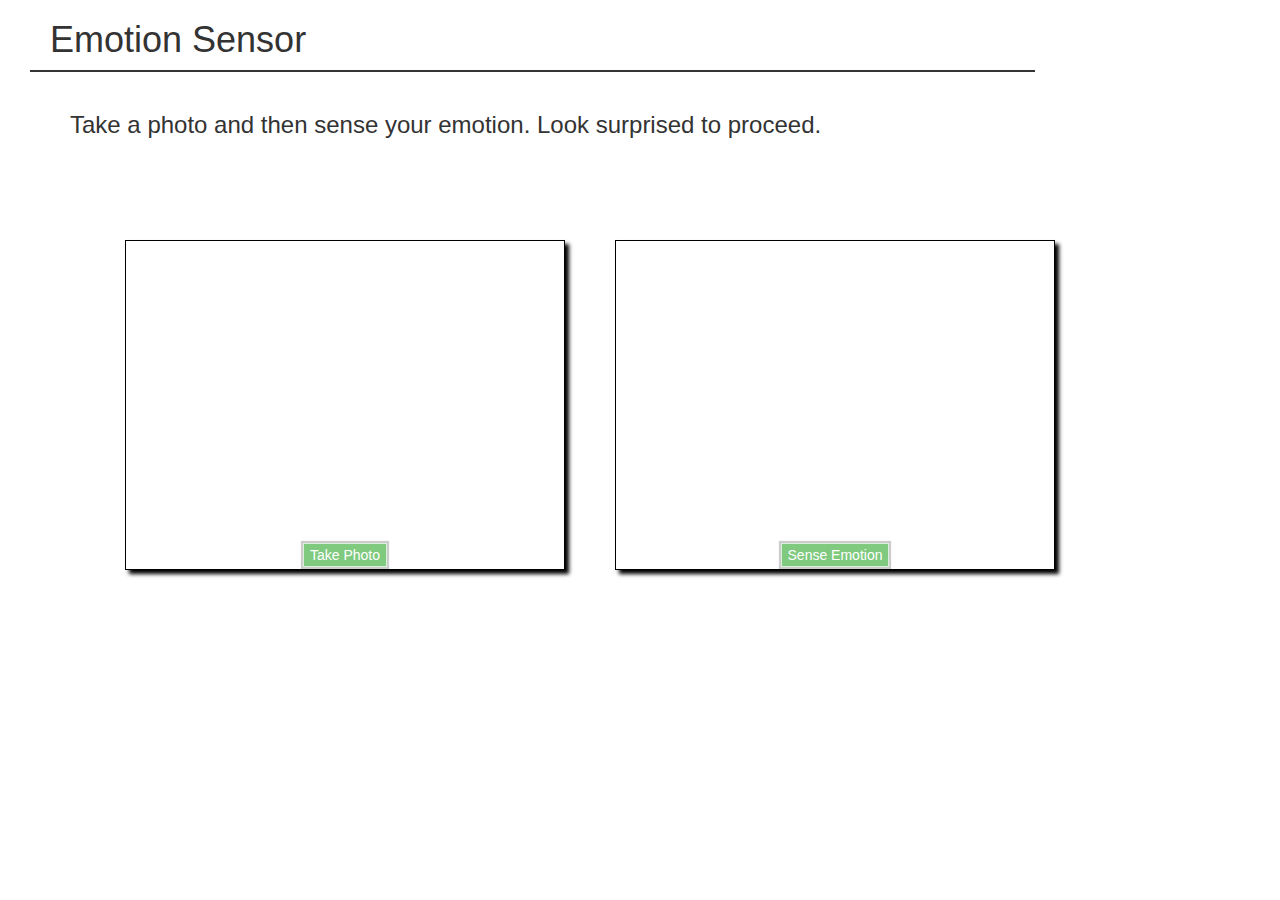
<file: index.html>
<!DOCTYPE html>
<html>

<head>
    <meta charset="utf-8" />
    <meta http-equiv="X-UA-Compatible" content="IE=edge">
    <title>Page Title</title>
    <meta name="viewport" content="width=device-width, initial-scale=1">
    <link rel="stylesheet" href="https://maxcdn.bootstrapcdn.com/bootstrap/3.3.7/css/bootstrap.min.css">
    <link rel="stylesheet" type="text/css" media="screen" href="main.css" />
    <script src="main.js"></script>
</head>

<body>

    <div class="contentArea">
        <h1 id="mainHeading">
            Emotion Sensor
        </h1>

        <div class="proceedDisplay">
            <div>
                <h3 id="instruction">
                    Take a photo and then sense your emotion. 
                    Look surprised to proceed.
                </h3>
            </div>
            <div>
                <button type="button" id="gamePageBtn"><strong>Proceed</strong></button>
            </div>
        </div>

        <div class="alert alert-warning" id="message">
            <strong id="strongText">Warning!</strong> <span id="innerText">You're not surprised enough.</span>
        </div>

        <div class="display">
            <div class="camera">
                <video id="video">Video stream not available.</video>

                <button type="button" id="pictureBtn" class="buttons">Take Photo</button>
            </div>

            <div class="picture">
                <canvas id="canvas" height="480" width="640"></canvas>

                <button type="button" id="emotionBtn" class="buttons">Sense Emotion</button>
            </div>
        </div>

    </div>
</body>

</html>
</file>
<file: main.css>
#mainHeading {
    border-bottom: 2px solid rgba(0, 0, 0, 0.795);
    margin-right: 245px;
    margin-left: 30px;
    padding-bottom: 10px;
    padding-left: 20px;
}

#instruction {
    margin-left: 70px;
    padding-top: 10px;
    padding-bottom: 20px;
}

#message {
    margin-left: 50px;
    margin-right: 270px;
    visibility: hidden;
}

#video {
    border: 1px solid black;
    box-shadow: 4px 4px 4px black;
    width:440px;
    height:330px;
}
  
#canvas {
    border: 1px solid black;
    box-shadow: 4px 4px 4px black;
    width:440px;
    height:330px;
}

.display {
    padding-left: 100px;
    padding-right: 200px;
    display: flex;
    justify-content: space-around;
}

.proceedDisplay {
    padding-right: 200px;
    display: flex;
    justify-content: flex-start;
}

#gamePageBtn {
    padding-left: 10px;
    padding-right: 10px;
    margin-top: 30px;
    margin-left: 40px;
    border: 1px solid black;
    box-shadow: 1px 1px 2px black;
    visibility: hidden;
}

.buttons {
    display:block;
    position:relative;
    margin-left:auto;
    margin-right:auto;
    bottom:32px;
    background-color: rgba(0, 150, 0, 0.5);
    border: 1px solid rgba(255, 255, 255, 0.7);
    box-shadow: 0px 0px 1px 2px rgba(0, 0, 0, 0.2);
    font-size: 14px;
    font-family: "Lucida Grande", "Arial", sans-serif;
    color: rgba(255, 255, 255, 1.0);
}

.contentarea {
    font-size: 16px;
    font-family: "Lucida Grande", "Arial", sans-serif;
}
</file>
